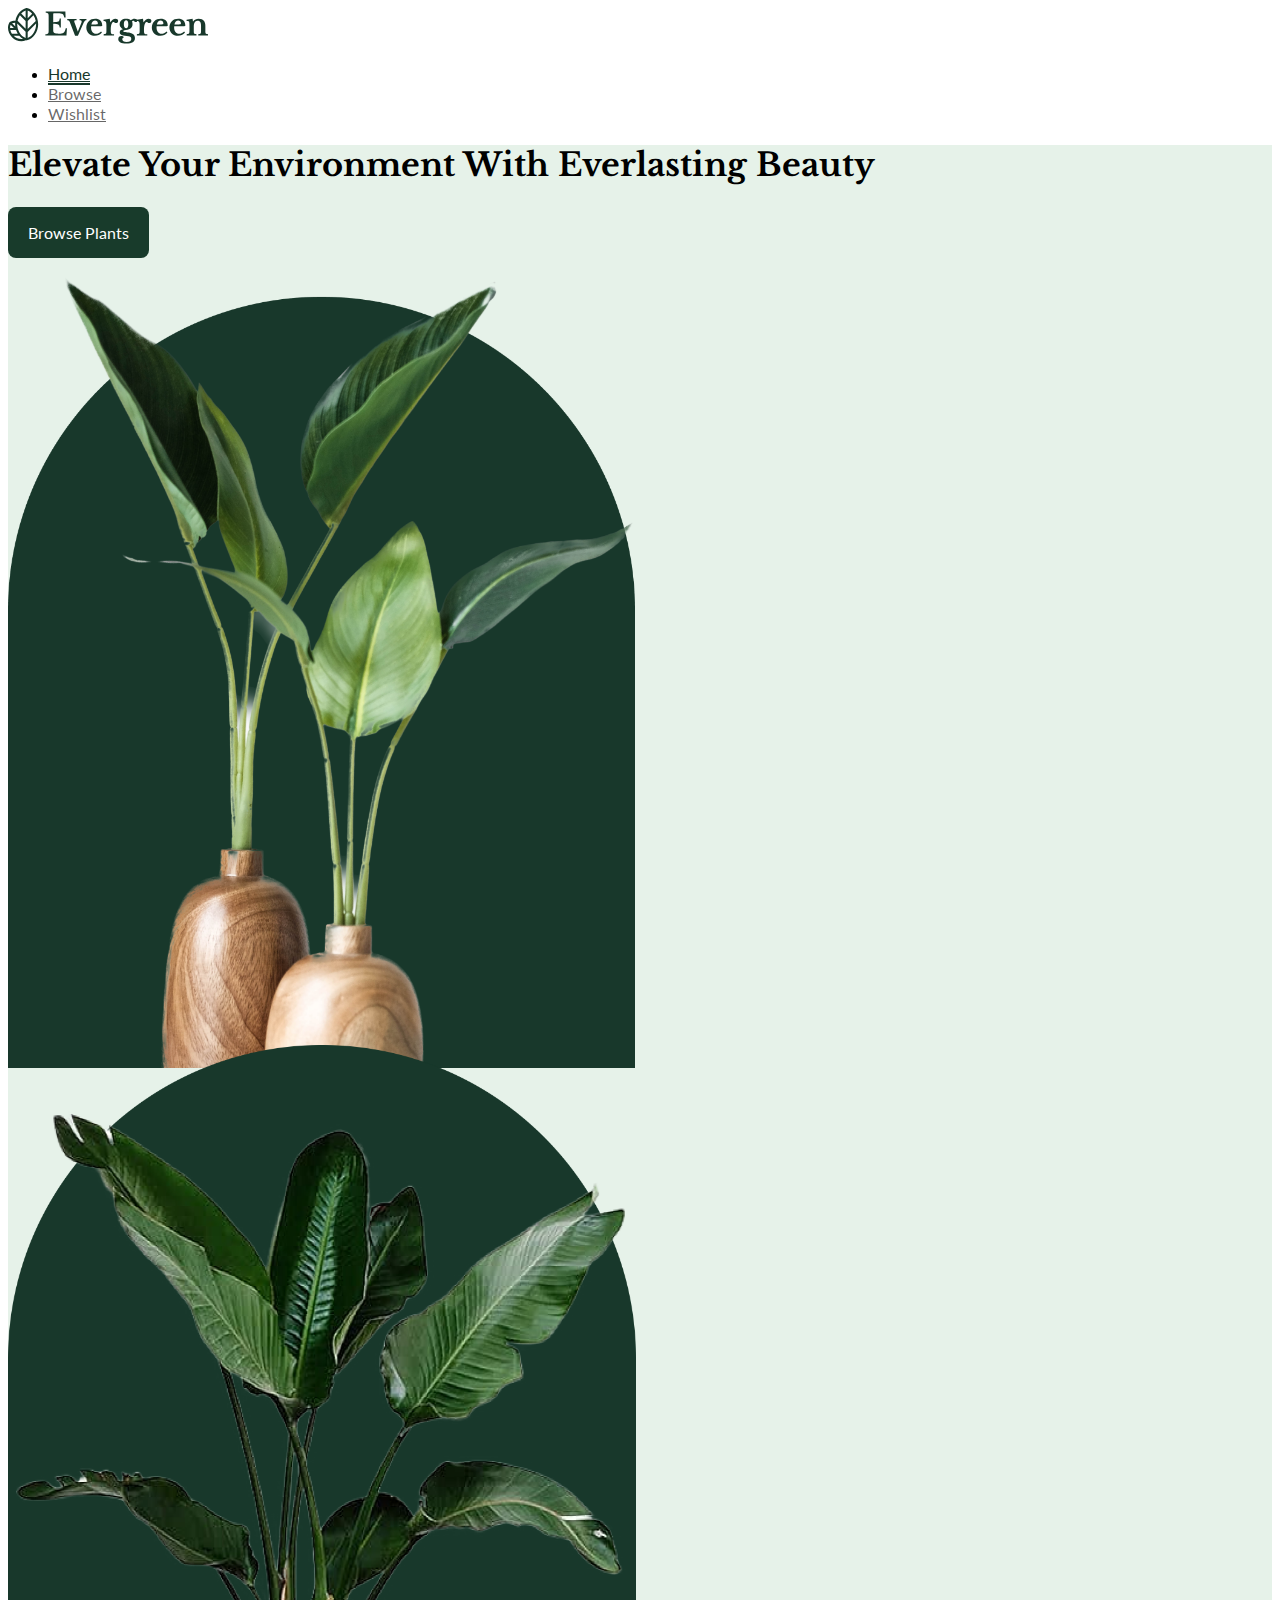
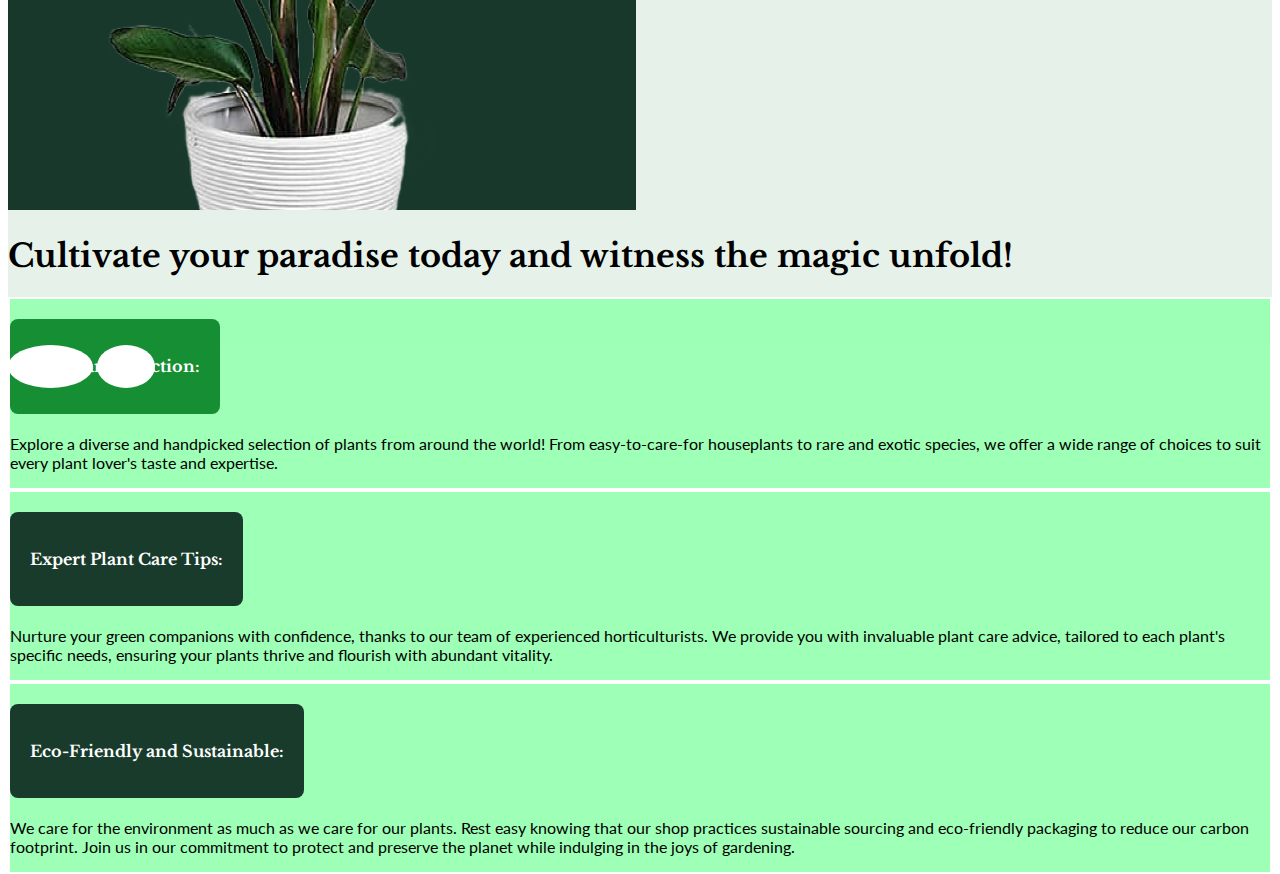
<file: index.html>
<!doctype html>
<html lang="en">
  <head>
    <meta charset="utf-8">
    <meta name="viewport" content="width=device-width, initial-scale=1">
    <title>Plant Shop</title>

    <!-- Styles -->
    <link href="https://cdn.jsdelivr.net/npm/bootstrap@5.3.0/dist/css/bootstrap.min.css" rel="stylesheet" integrity="sha384-9ndCyUaIbzAi2FUVXJi0CjmCapSmO7SnpJef0486qhLnuZ2cdeRhO02iuK6FUUVM" crossorigin="anonymous">
    <link href="styles/main.css" rel="stylesheet">
  </head>
  <body>

    <!-- ----------------------------------------------------------------------------------- -->
    <!-- Nav Bar -->

    <nav class="navbar fixed-top">
      <div class="container">

        <!-- logo -->
        <a class="navbar-brand" href="#">
          <img src="assets/Logo.svg">
        </a>

          <!-- Nav Items -->
          <ul class="nav">
            <li class="nav-item">
              <a class="nav-link active" aria-current="page" href="index.html">Home</a>
            </li>
            <li class="nav-item">
              <a class="nav-link" href="pages/browse.html">Browse</a>
            </li>
            <li class="nav-item">
              <a class="nav-link" href="pages/wishlist.html">Wishlist</a>
            </li>
          </ul>
        </div>
      </div>
    </nav>

    <!-- ----------------------------------------------------------------------------------- -->
    <!-- Carousal -->

    <div id="carouselExample" class="carousel slide" data-bs-theme="dark">
        <div class="carousel-inner">

          <!-- Slide 1 -->
          <div class="carousel-item active">
            <div class="container">
                <div class="row full-height"> 
                    <div class="col align-self-center">
                        <h1>Elevate Your Environment With Everlasting Beauty</h1>
                        <a href="pages/browse.html"><button class="mt-4">Browse Plants</button></a>
                    </div>
                    <div class="col  align-self-end">
                        <img src="assets/hero-image.png" class="hero-image">
                    </div>
                </div>
            </div>
          </div>

          <!-- Slide 2 -->
          <div class="carousel-item">
            <div class="container">
              <div class="row full-height">

                <div class="col  align-self-end">
                  <img src="assets/Slide-2.png" class="hero-image2">
                </div>

                <div class="col align-self-center">
                    <h1>Cultivate your paradise today and witness the magic unfold! </h1>

                    <!-- ------------------------------------------------------------------------------------------------------------- -->
                    <!-- Accordion -->
                    <div class="accordion" id="accordionExample">
                      
                      <!-- Accordion Item 1 -->
                      <div class="accordion-item">
                        <h2 class="accordion-header">
                          <button class="accordion-button" type="button" data-bs-toggle="collapse" data-bs-target="#collapseOne" aria-expanded="true" aria-controls="collapseOne">
                            <h4>Vast Plant Selection: </h4>
                          </button>
                        </h2>
                        <div id="collapseOne" class="accordion-collapse collapse show" data-bs-parent="#accordionExample">
                          <div class="accordion-body">
                            <p>Explore a diverse and handpicked selection of plants from around the world! From easy-to-care-for houseplants to rare and exotic species, we offer a wide range of choices to suit every plant lover's taste and expertise.</p>
                          </div>
                        </div>
                      </div>

                      <!-- Accordion Item 2 -->
                      <div class="accordion-item">
                        <h2 class="accordion-header">
                          <button class="accordion-button collapsed" type="button" data-bs-toggle="collapse" data-bs-target="#collapseTwo" aria-expanded="false" aria-controls="collapseTwo">
                            <h4>Expert Plant Care Tips: </h4>
                          </button>
                        </h2>
                        <div id="collapseTwo" class="accordion-collapse collapse" data-bs-parent="#accordionExample">
                          <div class="accordion-body">
                            <p>Nurture your green companions with confidence, thanks to our team of experienced horticulturists. We provide you with invaluable plant care advice, tailored to each plant's specific needs, ensuring your plants thrive and flourish with abundant vitality.</p>
                          </div>
                        </div>
                      </div>

                      <!-- Accordion Item 3 -->
                      <div class="accordion-item">
                        <h2 class="accordion-header">
                          <button class="accordion-button collapsed" type="button" data-bs-toggle="collapse" data-bs-target="#collapseThree" aria-expanded="false" aria-controls="collapseThree">
                            <h4>Eco-Friendly and Sustainable: </h4>
                          </button>
                        </h2>
                        <div id="collapseThree" class="accordion-collapse collapse" data-bs-parent="#accordionExample">
                          <div class="accordion-body">
                            <p>We care for the environment as much as we care for our plants. Rest easy knowing that our shop practices sustainable sourcing and eco-friendly packaging to reduce our carbon footprint. Join us in our commitment to protect and preserve the planet while indulging in the joys of gardening.</p>
                          </div>
                        </div>
                      </div>
                    </div>
                </div>
            </div>
            </div>
          </div>
        </div>
        
        <!-- Carousel Controls -->
        <button class="carousel-control-prev" type="button" data-bs-target="#carouselExample" data-bs-slide="prev">
          <span class="carousel-control-prev-icon" aria-hidden="true"></span>
          <span class="visually-hidden">Previous</span>
        </button>
        <button class="carousel-control-next" type="button" data-bs-target="#carouselExample" data-bs-slide="next">
          <span class="carousel-control-next-icon" aria-hidden="true"></span>
          <span class="visually-hidden">Next</span>
        </button>
      </div>    
    
    <!-- Scripts -->
    <script src="https://cdn.jsdelivr.net/npm/@popperjs/core@2.11.8/dist/umd/popper.min.js" integrity="sha384-I7E8VVD/ismYTF4hNIPjVp/Zjvgyol6VFvRkX/vR+Vc4jQkC+hVqc2pM8ODewa9r" crossorigin="anonymous"></script>
    <script src="https://cdn.jsdelivr.net/npm/bootstrap@5.3.0/dist/js/bootstrap.bundle.min.js" integrity="sha384-geWF76RCwLtnZ8qwWowPQNguL3RmwHVBC9FhGdlKrxdiJJigb/j/68SIy3Te4Bkz" crossorigin="anonymous"></script>
    <script src="https://ajax.googleapis.com/ajax/libs/jquery/3.7.0/jquery.min.js"></script>
    <script src="scripts/main.js"></script>
</body>
</html>
</file>
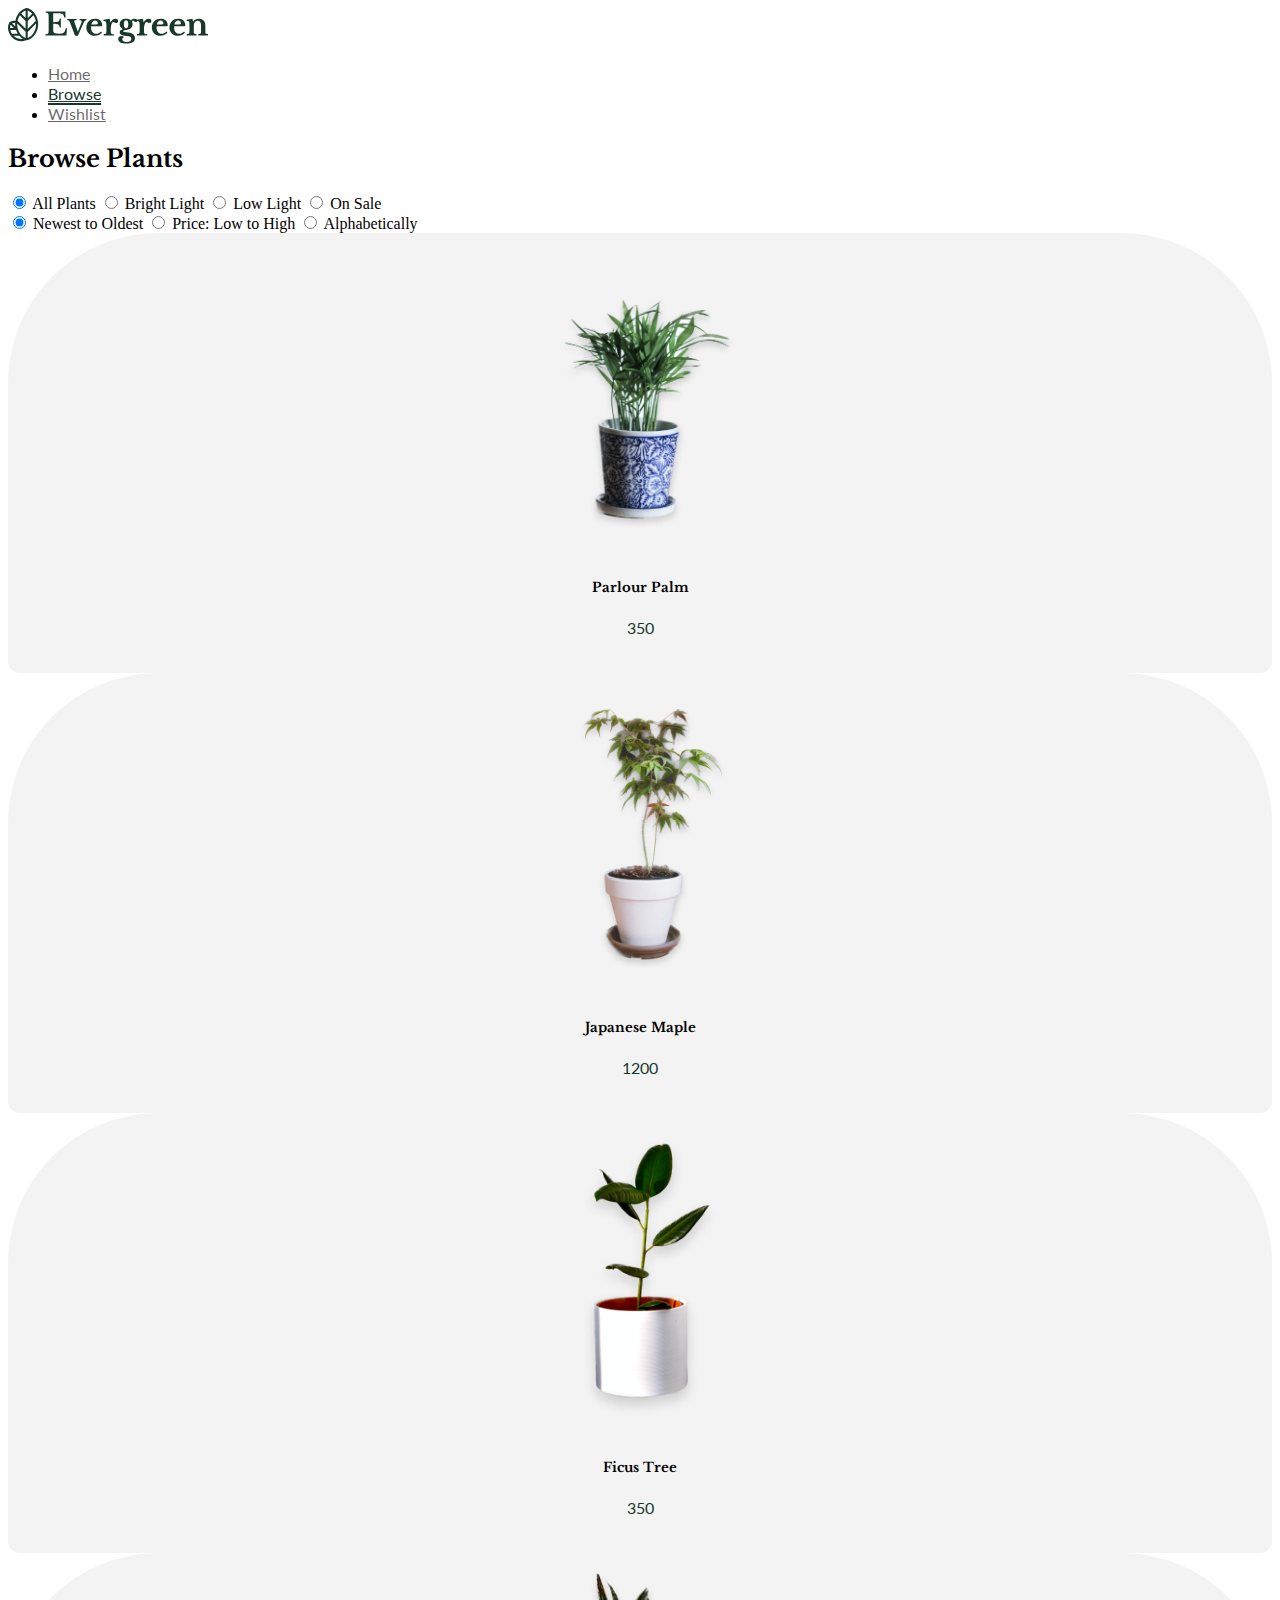
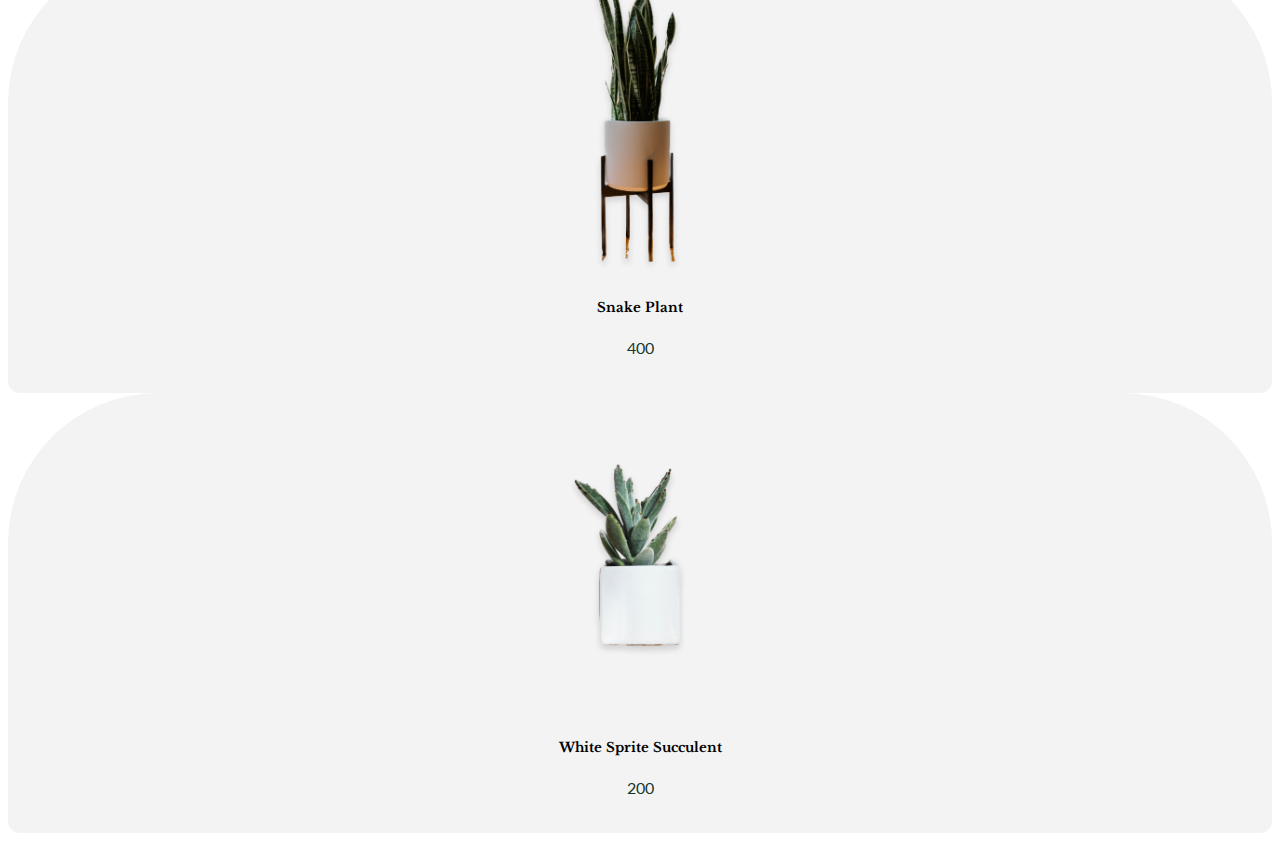
<file: pages/browse.html>
<!doctype html>
<html lang="en">
  <head>
    <meta charset="utf-8">
    <meta name="viewport" content="width=device-width, initial-scale=1">
    <title>Plant Shop - Browse</title>

    <!-- Styles -->
    <link href="https://cdn.jsdelivr.net/npm/bootstrap@5.3.0/dist/css/bootstrap.min.css" rel="stylesheet" integrity="sha384-9ndCyUaIbzAi2FUVXJi0CjmCapSmO7SnpJef0486qhLnuZ2cdeRhO02iuK6FUUVM" crossorigin="anonymous">
    <link href="../styles/main.css" rel="stylesheet">
  </head>
  <body>

    <!-- ----------------------------------------------------------------------------------- -->
    <!-- Nav Bar -->

    <nav class="navbar fixed-top">
      <div class="container">

        <!-- logo -->
        <a class="navbar-brand" href="#">
          <img src="../assets/Logo.svg">
        </a>

          <!-- Nav Items -->
          <ul class="nav">
            <li class="nav-item">
              <a class="nav-link" aria-current="page" href="../index.html">Home</a>
            </li>
            <li class="nav-item">
              <a class="nav-link  active" href="browse.html">Browse</a>
            </li>
            <li class="nav-item">
              <a class="nav-link" href="wishlist.html">Wishlist</a>
            </li>
          </ul>
        </div>
      </div>
    </nav>

    <div class="container mt-5 pt-5">
        
        <!-- Header -->
        
        <h2>Browse Plants</h2>

        <!-- Filters & Sorts -->
        <div class="row">

          <!-- Filter Radio buttons -->
          <div class="btn-group col-auto" role="group" aria-label="Basic radio toggle button group">

            <input type="radio" class="btn-check" name="filterRadio" id="allPlantsFilter" value="" autocomplete="off" checked>
            <label class="btn btn-outline-success" for="allPlantsFilter">All Plants</label>
          
            <input type="radio" class="btn-check" name="filterRadio" id="brightLightFilter" value="bright" autocomplete="off">
            <label class="btn btn-outline-success" for="brightLightFilter"><i class="bi bi-brightness-high"></i> Bright Light</label>
          
            <input type="radio" class="btn-check" name="filterRadio" id="lowLightFilter" value="low" autocomplete="off">
            <label class="btn btn-outline-success" for="lowLightFilter"><i class="bi bi-brightness-low"></i> Low Light</label>

            <input type="radio" class="btn-check" name="filterRadio" id="onSaleFilter" value="onSale" autocomplete="off">
            <label class="btn btn-outline-success" for="onSaleFilter"><i class="bi bi-currency-dollar"></i> On Sale</label>

          </div>

          <!-- Sorting Radio buttons -->
          <div class="btn-group col-auto" role="group" aria-label="Basic radio toggle button group">
          
            <input type="radio" class="btn-check" name="sortRadio" id="defaultSort" value="date added" autocomplete="off" checked>
            <label class="btn btn-outline-secondary" for="defaultSort"><i class="bi bi-calendar4"></i> Newest to Oldest</label>
          
            <input type="radio" class="btn-check" name="sortRadio" id="priceSort" value="low to high" autocomplete="off">
            <label class="btn btn-outline-secondary" for="priceSort"><i class="bi bi-sort-down-alt"></i> Price: Low to High</label>

            <input type="radio" class="btn-check" name="sortRadio" id="alphabeticalSort" value="a to z" autocomplete="off">
            <label class="btn btn-outline-secondary" for="alphabeticalSort"><i class="bi bi-sort-alpha-down"></i> Alphabetically</label>

          </div>

        </div>

        <!-- List of plant cards -->

        <div class="row py-5 gy-3" id="plantsContainer">

            <!-- Plants cards are appended here -->

        </div>
    </div>

    <!-- Browse Card Template -->
    <template id="plantCardTemplate">
      <div class="col-4">

        <!-- Card -->
        <div class="card">
            <img src="../assets/Plants/plant1.png" class="card-img-top" alt="...">
            <div class="card-body">
              <h5 class="card-title" id="nameText">Ficus Tree</h5>
              <p class="card-text" id="priceText">R250</p>
              <p class="card-text" id="descriptionText">Graceful and lush, this charming indoor plant boasts glossy, emerald-green leaves that effortlessly brightens any space. Easy to care for and standing at an ideal height, our Ficus Tree is the perfect addition to elevate your interior decor.</p>
            </div>
        </div>
      </div>
    </template>
</body>
    
    
    <!-- Scripts -->
    <script src="https://cdn.jsdelivr.net/npm/@popperjs/core@2.11.8/dist/umd/popper.min.js" integrity="sha384-I7E8VVD/ismYTF4hNIPjVp/Zjvgyol6VFvRkX/vR+Vc4jQkC+hVqc2pM8ODewa9r" crossorigin="anonymous"></script>
    <script src="https://cdn.jsdelivr.net/npm/bootstrap@5.3.0/dist/js/bootstrap.bundle.min.js" integrity="sha384-geWF76RCwLtnZ8qwWowPQNguL3RmwHVBC9FhGdlKrxdiJJigb/j/68SIy3Te4Bkz" crossorigin="anonymous"></script>
    <script src="https://ajax.googleapis.com/ajax/libs/jquery/3.7.0/jquery.min.js"></script>
    <script src="../scripts/main.js"></script>
</body>
</html>
</file>
<file: styles/main.css>
@import url('https://fonts.googleapis.com/css2?family=Lato&family=Libre+Baskerville:wght@700&display=swap');

/* ------------------------------------------------------------------- */
/* Global Styles */

/* Fonts */

h1,h2,h3,h4,h5,h6 {
    font-family: 'Libre Baskerville', serif;
    background-color: transparent;
}

p {
    font-family: 'Lato', sans-serif;
    font-size: 16px;
    background-color: transparent;
}

/* ------------------------------------------------------------------- */
/* Spacing */

.full-height {
    height: 100vh;
}

/* ------------------------------------------------------------------- */
/* Components */

button {
    border: none;
    padding: 16px 20px;
    border-radius: 8px;
    background-color: #183B2B;
    font-family: 'Lato', sans-serif;
    font-size: 16px;
    color: white;
}


/* ------------------------------------------------------------------- */
/* Bootstrap Component Overrides */

/* Navigation */

.nav-link {
    font-family: 'Lato', sans-serif;
    color: rgba(0, 0, 0, 0.6);
}

.nav-link:hover {
    color: #18382B;
}

.nav-link.active {
    border-bottom: 2px solid #18382B;
    color: #18382B;
}

/* Carousel */

.carousel-item {
    background-color: #E6F2E9;
}

.carousel-control-next, .carousel-control-prev {
    top: auto;
    right: auto;
    left: 24px;
    bottom: 24px;
    width: auto;
    background-color: white;
    padding: 12px;
    border-radius: 50%;
}

.carousel-control-next{ 
    left: 84px;
}

/* Accordion */

.accordion-button {
    background-color: #183B2B;
    color: white;
}

.accordion-button:not(.collapsed){ 
    background-color: #168f34;
    color: white;
}

.accordion-item{
    background-color: rgba(152, 255, 178, 0.945);
    border: 2px solid white;
    color: black;
}

/* Card */

.card {
    border-radius: 150px 150px 12px 12px;
    background-color: #f3f3f3;
    text-align: center;
    height: 440px;
    border: none;
}

.card-img-top {
    width: auto;
    height: 320px;
    margin: auto;
    transition: all 0.3s cubic-bezier(0.075, 0.82, 0.165, 1);
}

.card-img-top.small {
    height: 200px;
}

.card-text {
    color: #18382B;
}

/* Table */

td {
    font-family: 'Lato', sans-serif;
    font-size: 16px;
    background-color: transparent;
    color: #18382B;
}

.table-img {
    height: 100px;
}

.removeButton{
    background-color: transparent;
}

.icon{
    stroke: black;
}

.icon:hover {
    stroke: blue;
}

/* ------------------------------------------------------------------- */
/* Home Page */

.hero-image {
    height: 90vh;
    position: relative;
    bottom: -100px;
}

.hero-image2 {
    height: 85vh;
    position: relative;
}
</file>
